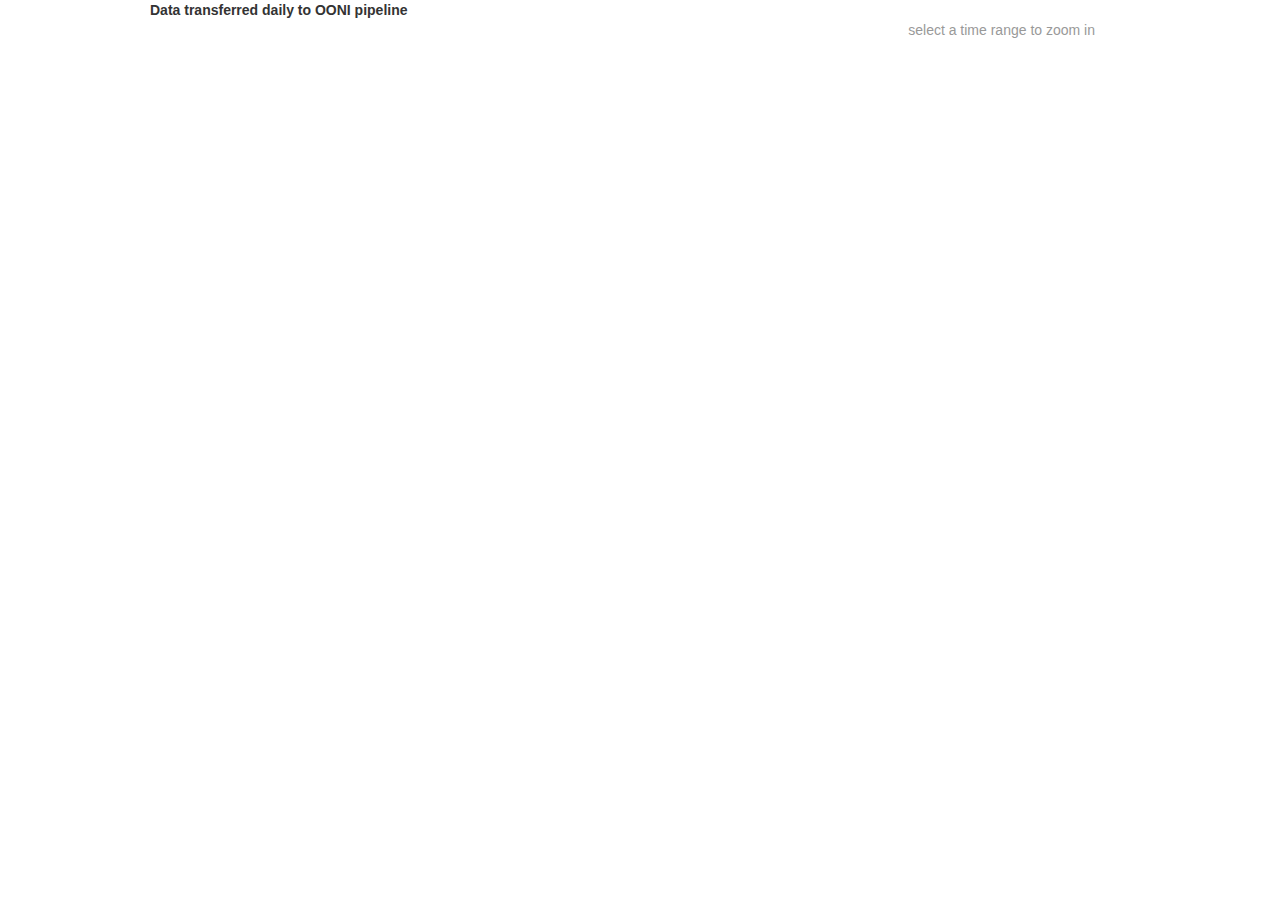
<file: ooni-dataflow/index.html>
<!DOCTYPE html>
<html lang="en">
<head>
    <title>dc.js - Dimensional Charting Javascript Library</title>

    <meta charset="UTF-8">

    <link rel="stylesheet" type="text/css" href="css/bootstrap.min.css">
    <link rel="stylesheet" type="text/css" href="css/dc.css"/>
    <link rel="stylesheet" type="text/css" href="css/main.css"/>

    <style>
        #monthly-volume-chart g.y {
            display: none;
        }
        #logo {
            margin-right: 2em;
            margin-top: 2em;
        }
    </style>
</head>
<body>

<div class="container">

<!-- <div class="row"> -->
<!--     <div id="yearly-bubble-chart" class="dc-chart"> -->
<!--         <strong>Yearly Performance</strong> (radius: fluctuation/index ratio, color: gain/loss) -->
<!--         <a class="reset" href="javascript:yearlyBubbleChart.filterAll();dc.redrawAll();" -->
<!--            style="display: none;">reset</a> -->
<!--  -->
<!--         <div class="clearfix"></div> -->
<!--     </div> -->
<!-- </div> -->
<!--  -->
<!-- <div class="row"> -->
<!--     <div id="gain-loss-chart"> -->
<!--         <strong>Days by Gain/Loss</strong> -->
<!--         <a class="reset" href="javascript:gainOrLossChart.filterAll();dc.redrawAll();" style="display: none;">reset</a> -->
<!--  -->
<!--         <div class="clearfix"></div> -->
<!--     </div> -->
<!--  -->
<!--     <div id="quarter-chart"> -->
<!--         <strong>Quarters</strong> -->
<!--         <a class="reset" href="javascript:quarterChart.filterAll();dc.redrawAll();" style="display: none;">reset</a> -->
<!--  -->
<!--         <div class="clearfix"></div> -->
<!--     </div> -->
<!--  -->
<!--     <div id="day-of-week-chart"> -->
<!--         <strong>Day of Week</strong> -->
<!--         <a class="reset" href="javascript:dayOfWeekChart.filterAll();dc.redrawAll();" style="display: none;">reset</a> -->
<!--  -->
<!--         <div class="clearfix"></div> -->
<!--     </div> -->
<!--  -->
<!--     <div id="fluctuation-chart"> -->
<!--         <strong>Days by Fluctuation(%)</strong> -->
<!--         <span class="reset" style="display: none;">range: <span class="filter"></span></span> -->
<!--         <a class="reset" href="javascript:fluctuationChart.filterAll();dc.redrawAll();" style="display: none;">reset</a> -->
<!--  -->
<!--         <div class="clearfix"></div> -->
<!--     </div> -->
<!-- </div> -->
<!--  -->

<div class="row">
    <div id="data-transfer-bar-chart">
        <strong>Data transferred daily to OONI pipeline</strong>
        <span class="reset" style="display: none;">range: <span class="filter"></span></span>
        <a class="reset" href="javascript:moveChart.filterAll();volumeChart.filterAll();dc.redrawAll();"
           style="display: none;">reset</a>

        <div class="clearfix"></div>
    </div>
</div>

<div class="row">
    <div id="data-transfer-area-chart"></div>
    <p class="muted pull-right" style="margin-right: 15px;">select a time range to zoom in</p>
</div>

</div>

<script type="text/javascript" src="js/d3.js"></script>
<script src="http://labratrevenge.com/d3-tip/javascripts/d3.tip.v0.6.3.js"></script>
<script type="text/javascript" src="js/crossfilter.js"></script>
<script type="text/javascript" src="js/dc.js"></script>
<script type="text/javascript" src="js/colorbrewer.js"></script>

<script type="text/javascript" src="js/dataflow.js"></script>

</body>
</html>
</file>
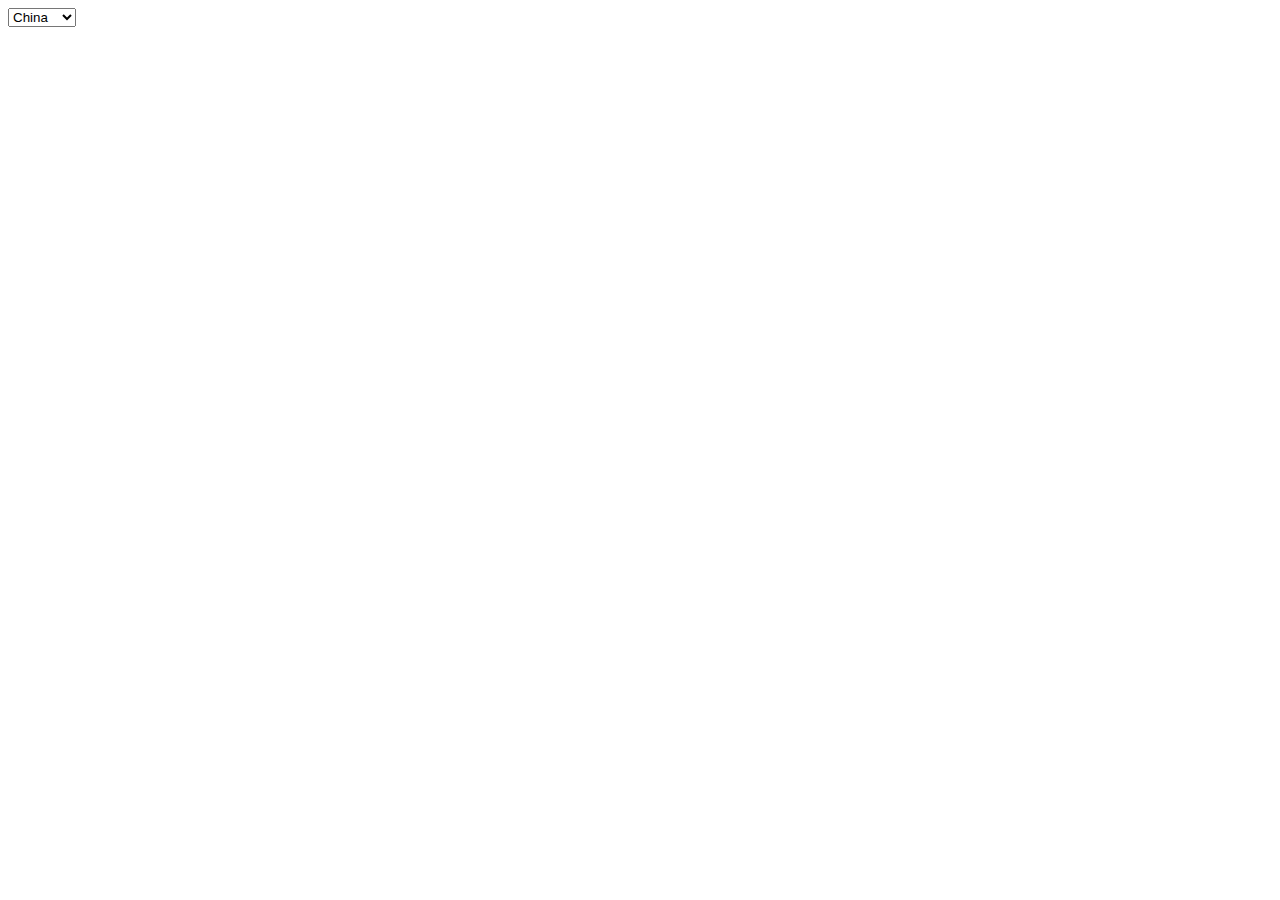
<file: graph.html>
<!DOCTYPE html>
<html class="ocks-org do-not-copy">
<meta charset="utf-8">
<title>Bridge Reachability study</title>
<style>

.background {
  fill: #eee;
}

line {
  stroke: #fff;
}

text.active {
  fill: red;
}

.column {
  padding: 100px;
}
</style>
<body>
<select id="country">
  <option value="CN">China</option>
  <option value="IR">Iran</option>
  <option value="BE">Russia</option>
  <option value="UA">Ukraine</option>
</select>
</body>
<script src="http://d3js.org/d3.v3.min.js"></script>

<script>

var margin = {top: 80, right: 0, bottom: 10, left: 80},
    width = 1200,
    height = 720;

var x = d3.scale.ordinal().rangeBands([0, width]),
    y = d3.scale.ordinal().rangeBands([0, height]),
    c = d3.scale.category10().domain(d3.range(10));

var svg = d3.select("body").append("svg")
    .attr("width", width + margin.left + margin.right)
    .attr("height", height + margin.top + margin.bottom)
    .style("margin-left", margin.left + "px")
  .append("g")
    .attr("transform", "translate(" + margin.left + "," + margin.top + ")");

d3.csv("bridge_reachability.csv", function(measurements) {
  svg.append("rect")
      .attr("class", "background")
      .attr("width", width)
      .attr("height", height);

  var measurement_by_country = {},
    control_country = "NL",
    countries, row, column;
  
  measurements = measurements.sort(function(a, b){
    return d3.ascending(parseInt(a.timestamp), parseInt(b.timestamp));
  });

  measurements.forEach(function(measurement, i) {
    if (!measurement_by_country[measurement.country_code])
      measurement_by_country[measurement.country_code] = [];
    
    var time = new Date(parseInt(measurement.timestamp) * 1000),
      new_time;
    new_time = new Date("" + time.getFullYear() + "-" + (time.getMonth() + 1) + "-" + time.getDate());
    measurement.timestamp = new_time.getTime() / 1000;
    measurement_by_country[measurement.country_code].push(measurement);
  });
  countries = Object.keys(measurement_by_country);

  function find_closest_control_measurement(timestamp, fingerprint) {
    var possible_measurements = countries[control_country].filter(function(measurement) {
      return measurement.fingerprint == fingerprint;
    }), closest = possible_measurements[0];
    possible_measurements.forEach(function(measurement, i) {
        var distance = Math.abs(measurement.timestamp - timestamp);
        if (distance < Math.abs(closest.timestamp - timestamp))
          closest = measurement;
    });
    return closest;
  }

  function generate_for_country(country) {
    var measurements_by_date = d3.nest()
                          .key(function(d) { return d.timestamp })
                          .map(measurement_by_country[country], d3.map),
        measurements_by_fingerprint = d3.nest()
                          .key(function(d) { return d.fingerprint })
                          .map(measurement_by_country[country], d3.map),
        measurements_by_fingerprint_date = d3.nest()
                          .key(function(d) { return d.fingerprint } )
                          .key(function(d) { return d.timestamp } )
                          .map(measurement_by_country[country], d3.map);
        bridge_fingerprints = measurements_by_fingerprint.keys(),
        bridge_measurement_dates = measurements_by_date.keys();
    
    x.domain(bridge_measurement_dates);
    y.domain(bridge_fingerprints);
    row = svg.selectAll(".row")
        .data(bridge_fingerprints)
      .enter().append("g")
        .attr("class", "row")
        .attr("transform", function(d, i) { return "translate(0," + y(d) + ")"; })
        .each(function(fingerprint){
          var cell = d3.select(this).selectAll(".cell")
            .data(bridge_measurement_dates)
            .enter().append("g")
            .attr("class", "cell")
            .attr("x", function(d) { return x(d); })
            .attr("width", x.rangeBand()-2)
            .attr("height", y.rangeBand()-2)
            .attr("stroke", "2px")
            .each(function(date){
              var that = this,
                selected_measurements = measurements_by_fingerprint_date.get(fingerprint).get(date),
                result = 7;
              if (!selected_measurements) {
                 d3.select(that)
                .append("rect")
                .attr("class", "subcell")
                .attr("x", x(date))
                .attr("width", x.rangeBand()-2)
                .attr("height", y.rangeBand()-2)
                .style("fill", c(result)); 
              } else {
                selected_measurements.forEach(function(measurement, idx) {
                  var w = (x.rangeBand()-2)/selected_measurements.length;
                  if (!measurement)
                    result = 8;
                  else if (measurement.success == "False")
                    result = 3;
                  else if (measurement.success == "True")
                    result = 2;
                  d3.select(that)
                  .append("rect")
                  .attr("class", "subcell")
                  .attr("x", x(date) + w*idx)
                  .attr("width", w)
                  .attr("height", y.rangeBand()-2)
                  .style("fill", c(result)); 
                });
              }
          });
        });

    row.append("line")
      .attr("x2", width);

    row.append("text")
         .attr("x", -6)
         .attr("y", y.rangeBand() / 2)
         .attr("font-size", "10px")
         .attr("dy", ".32em")
         .attr("text-anchor", "end")
         .text(function(d, i) { var m = measurements_by_fingerprint.get(d)[0]; return m.transport + " " + m.distributor; });

    column = svg.selectAll(".column")
        .data(bridge_measurement_dates)
      .enter().append("g")
        .attr("class", "column")
        .attr("transform", function(d, i) { return "translate(" + x(d) + ")rotate(-90)"; });

    column.append("line")
        .attr("x1", -width);

    column.append("text")
        .attr("x", 6)
        .attr("y", x.rangeBand() / 2)
        .attr("dy", ".32em")
        .attr("font-size", "10px")
        .attr("text-anchor", "start")
        .text(function(d, i) { return new Date(d*1000); });

  }

  generate_for_country("CN");

  function mouseover(p) {
  }

  function mouseout() {
  }

  d3.select("#country").on("change", function() {
    row.remove();
    column.remove();
    generate_for_country(this.value);
  });

});

</script>
</file>
<file: ooni-dataflow/css/dc.css>
div.dc-chart {
    float: left;
}

.dc-chart rect.bar {
    stroke: none;
    cursor: pointer;
}

.dc-chart rect.bar:hover {
    fill-opacity: .5;
}

.dc-chart rect.stack1 {
    stroke: none;
    fill: red;
}

.dc-chart rect.stack2 {
    stroke: none;
    fill: green;
}

.dc-chart rect.deselected {
    stroke: none;
    fill: #ccc;
}

.dc-chart .empty-chart .pie-slice path {
    fill: #FFEEEE;
    cursor: default;
}

.dc-chart .empty-chart .pie-slice {
    cursor: default;
}

.dc-chart .pie-slice {
    fill: white;
    font-size: 12px;
    cursor: pointer;
}

.dc-chart .pie-slice.external{
    fill: black;
}

.dc-chart .pie-slice :hover {
    fill-opacity: .8;
}

.dc-chart .pie-slice.highlight {
    fill-opacity: .8;
}

.dc-chart .selected path {
    stroke-width: 3;
    stroke: #ccc;
    fill-opacity: 1;
}

.dc-chart .deselected path {
    stroke: none;
    fill-opacity: .5;
    fill: #ccc;
}

.dc-chart .axis path, .axis line {
    fill: none;
    stroke: #000;
    shape-rendering: crispEdges;
}

.dc-chart .axis text {
    font: 10px sans-serif;
}

.dc-chart .grid-line {
    fill: none;
    stroke: #ccc;
    opacity: .5;
    shape-rendering: crispEdges;
}

.dc-chart .grid-line line {
    fill: none;
    stroke: #ccc;
    opacity: .5;
    shape-rendering: crispEdges;
}

.dc-chart .brush rect.background {
    z-index: -999;
}

.dc-chart .brush rect.extent {
    fill: steelblue;
    fill-opacity: .125;
}

.dc-chart .brush .resize path {
    fill: #eee;
    stroke: #666;
}

.dc-chart path.line {
    fill: none;
    stroke-width: 1.5px;
}

.dc-chart circle.dot {
    stroke: none;
}

.dc-chart g.dc-tooltip path {
    fill: none;
    stroke: grey;
    stroke-opacity: .8;
}

.dc-chart path.area {
    fill-opacity: .3;
    stroke: none;
}

.dc-chart .node {
    font-size: 0.7em;
    cursor: pointer;
}

.dc-chart .node :hover {
    fill-opacity: .8;
}

.dc-chart .selected circle {
    stroke-width: 3;
    stroke: #ccc;
    fill-opacity: 1;
}

.dc-chart .deselected circle {
    stroke: none;
    fill-opacity: .5;
    fill: #ccc;
}

.dc-chart .bubble {
    stroke: none;
    fill-opacity: 0.6;
}

.dc-data-count {
    float: right;
    margin-top: 15px;
    margin-right: 15px;
}

.dc-data-count .filter-count {
    color: #3182bd;
    font-weight: bold;
}

.dc-data-count .total-count {
    color: #3182bd;
    font-weight: bold;
}

.dc-data-table {
}

.dc-chart g.state {
    cursor: pointer;
}

.dc-chart g.state :hover {
    fill-opacity: .8;
}

.dc-chart g.state path {
    stroke: white;
}

.dc-chart g.selected path {
}

.dc-chart g.deselected path {
    fill: grey;
}

.dc-chart g.selected text {
}

.dc-chart g.deselected text {
    display: none;
}

.dc-chart g.county path {
    stroke: white;
    fill: none;
}

.dc-chart g.debug rect {
    fill: blue;
    fill-opacity: .2;
}

.dc-chart g.row rect {
    fill-opacity: 0.8;
    cursor: pointer;
}

.dc-chart g.row rect:hover {
    fill-opacity: 0.6;
}

.dc-chart g.row text {
    fill: white;
    font-size: 12px;
    cursor: pointer;
}

.dc-legend {
    font-size: 11px;
}

.dc-legend-item {
    cursor: pointer;
}

.dc-chart g.axis text {
    /* Makes it so the user can't accidentally click and select text that is meant as a label only */
    -webkit-user-select: none; /* Chrome/Safari */
    -moz-user-select: none; /* Firefox */
    -ms-user-select: none; /* IE10 */
    -o-user-select: none;
    user-select: none;
    pointer-events: none;
}

.dc-chart path.highlight {
    stroke-width: 3;
    fill-opacity: 1;
    stroke-opacity: 1;
}

.dc-chart .highlight {
    fill-opacity: 1;
    stroke-opacity: 1;
}

.dc-chart .fadeout {
    fill-opacity: 0.2;
    stroke-opacity: 0.2;
}

.dc-chart path.dc-symbol, g.dc-legend-item.fadeout {
    fill-opacity: 0.5;
    stroke-opacity: 0.5;
}

.dc-hard .number-display {
    float: none;
}

.dc-chart .box text {
    font: 10px sans-serif;
    -webkit-user-select: none; /* Chrome/Safari */
    -moz-user-select: none; /* Firefox */
    -ms-user-select: none; /* IE10 */
    -o-user-select: none;
    user-select: none;
    pointer-events: none;
}

.dc-chart .box line,
.dc-chart .box circle {
    fill: #fff;
    stroke: #000;
    stroke-width: 1.5px;
}

.dc-chart .box rect {
    stroke: #000;
    stroke-width: 1.5px;
}

.dc-chart .box .center {
    stroke-dasharray: 3,3;
}

.dc-chart .box .outlier {
    fill: none;
    stroke: #ccc;
}

.dc-chart .box.deselected .box {
    fill: #ccc;
}

.dc-chart .box.deselected {
    opacity: .5;
}

.dc-chart .symbol{
    stroke: none;
}

.dc-chart .heatmap .box-group.deselected rect {
    stroke: none;
    fill-opacity: .5;
    fill: #ccc;
}

.dc-chart .heatmap g.axis text {
    pointer-events: all;
    cursor: pointer;
}
</file>
<file: ooni-dataflow/css/main.css>
.d3-tip {
  line-height: 1;
  font-weight: bold;
  padding: 12px;
  background: rgba(0, 0, 0, 0.8);
  color: #fff;
  border-radius: 30px;
  pointer-events: none;
}

/* Creates a small triangle extender for the tooltip */
.d3-tip:after {
  box-sizing: border-box;
  display: inline;
  font-size: 10px;
  width: 100%;
  line-height: 1;
  color: rgba(0, 0, 0, 0.8);
  position: absolute;
  pointer-events: none;
}

/* Northward tooltips */
.d3-tip.n:after {
  content: "\25BC";
  margin: -2px 0 0 0;
  top: 100%;
  left: 0;
  text-align: center;
}

/* Eastward tooltips */
.d3-tip.e:after {
  content: "\25C0";
  margin: -4px 0 0 0;
  top: 50%;
  left: -8px;
}

/* Southward tooltips */
.d3-tip.s:after {
  content: "\25B2";
  margin: 0 0 1px 0;
  top: -8px;
  left: 0;
  text-align: center;
}

/* Westward tooltips */
.d3-tip.w:after {
  content: "\25B6";
  margin: -4px 0 0 -1px;
  top: 50%;
  left: 100%;
}
</file>
